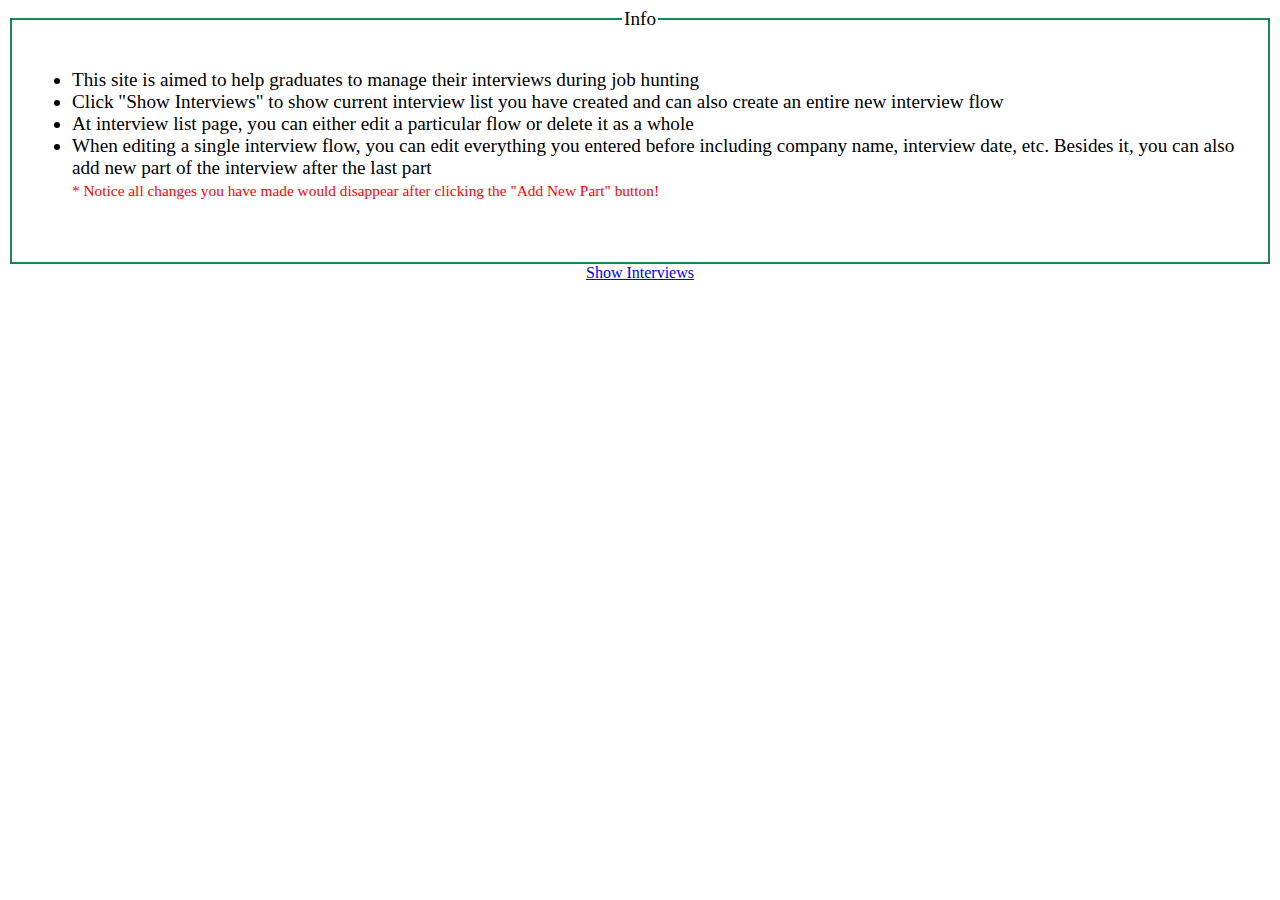
<file: InterviewManager/src/main/resources/templates/index.html>
<!DOCTYPE html>
<html lang="en" xmlns:th="http://www.thymeleaf.org"
      th:replace="~{layout :: layout(~{this :: title}, ~{this :: body})}">
<head>
    <title>Top Page | Interview Manager</title>
</head>

<body>

<fieldset id="tag" class="mt-5" style="border: 2px solid; border-color: #198754; font-size: 120%; padding: 20px;">
    <legend style="text-align: center">Info</legend>
    <ul >
        <li class="mt-2">
            This site is aimed to help graduates to manage their interviews during job hunting
        </li>

        <li class="mt-2">
            Click "Show Interviews" to show current interview list you have created and can also create an entire new
            interview flow
        </li>

        <li class="mt-2">
            At interview list page, you can either edit a particular flow or delete it as a whole
        </li>

        <li class="mt-2">
            When editing a single interview flow, you can edit everything you entered before including company name,
            interview date, etc. Besides it, you can also add new part of the interview after the last part
            <br>
            <span style="color: red; font-size: 80%;">
                * Notice all changes you have made would disappear after clicking the "Add New Part" button!
            </span>
        </li>
    </ul>

    <br>

</fieldset>

<div class="mt-4" style="text-align: center">
    <a href="list.html" class="btn btn-primary" th:href="@{/interviews}">Show Interviews</a>
</div>


</body>
</html>
</file>
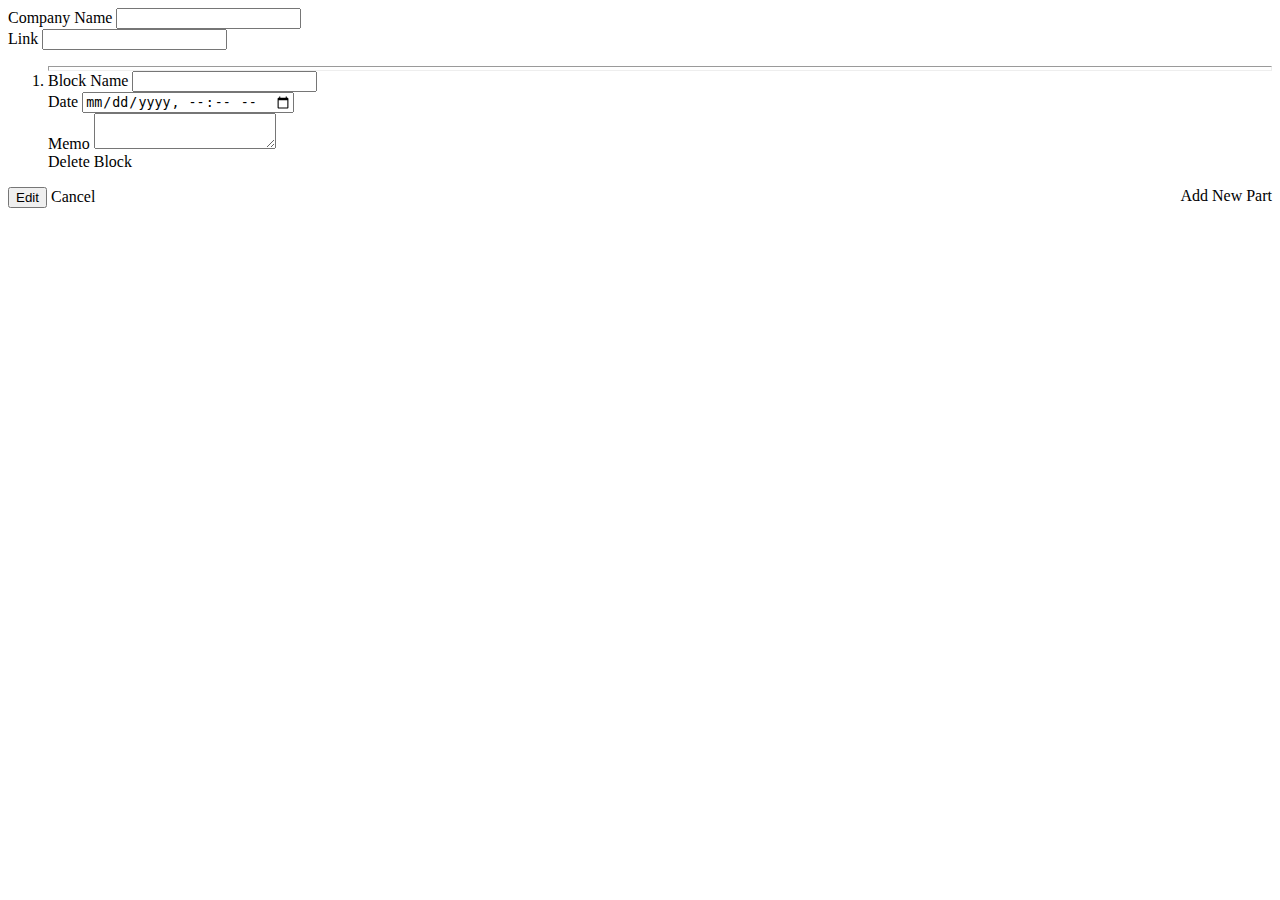
<file: InterviewManager/src/main/resources/templates/edit/editInterview.html>
<!DOCTYPE html>
<html lang="en" xmlns:th="http://www.thymeleaf.org"
      th:replace="~{layout :: layout(~{this :: title}, ~{this :: body})}">
<head>
    <title>Edit Company Information | Interview </title>
</head>

<body>

<div class="mt-5">
    <a th:href="@{/interviews}">
        <i class='far fa-arrow-alt-circle-left' style='font-size:36px'></i>
    </a>
</div>

<form class="mt-5 mb-5" th:action="@{/edit/{companyId}(companyId=${interviewEntity.companyId})}" th:method="put" th:object="${interviewEntity}">
    <div class="mt-3">
        <label for="companyName" class="form-label">Company Name</label>
        <input type="text" id="companyName" class="form-control" required="required" th:value="*{companyName}" th:field="*{companyName}">
    </div>

    <div class="mt-3">
        <label for="link" class="form-label">Link</label>
        <input type="url" id="link" class="form-control" th:value="*{link}" th:field="*{link}">
    </div>

    <ol>
        <li class="mt-3" th:each="block, st: *{blocks}">
            <hr style="margin: 0 auto; color: DarkGreen" size = "5">

            <input type="text" style="display: none" th:value="${block.id}" th:field="*{blocks[__${st.index}__].id}">
            <input type="text" style="display: none" th:value="${block.whichCompanyId}" th:field="*{blocks[__${st.index}__].whichCompanyId}">

            <div class="mt-3">
                <label class="form-label" th:for="|blockName${st.index}|">Block Name</label>
                <input type="text" th:id="|blockName${st.index}|" class="form-control" required="required"
                       th:value="${block.blockName}" th:field="*{blocks[__${st.index}__].blockName}">
            </div>

            <div class="mt-3">
                <label class="form-label" th:for="|date${st.index}|">Date</label>
                <input type="datetime-local" th:id="|date${st.index}|" class="form-control"
                       th:value="${block.dateTime}" th:field="*{blocks[__${st.index}__].dateTime}">
            </div>



            <div class="mt-3">
                <label class="form-label" th:for="|memo${st.index}|">Memo</label>
                <textarea th:id="|memo${st.index}|" class="form-control"
                          th:value="${block.memo}" th:field="*{blocks[__${st.index}__].memo}"></textarea>
            </div>

            <div class="mt-3">
<!--                <a class="btn btn-danger" th:href="@{/delete/block/{companyId}(companyId=${interviewEntity.companyId})/{blockId}(blockId=${block.id})}">-->
                <a class="btn btn-danger" th:href="@{|/delete/block/${interviewEntity.companyId}/${block.id}|}">
                    Delete Block
                </a>
            </div>


        </li>
    </ol>

    <div class="mt-3">
        <a class="btn btn-primary"  style="float: right" th:href="@{/interviews/newPart/{companyId}(companyId=${interviewEntity.companyId})}">Add New Part</a>
    </div>

    <div class="mt-3">
        <button type="submit" class="mx-3 btn btn-success">Edit</button>
        <a class="mx-3 btn btn-secondary" th:href="@{/interviews}">Cancel</a>
    </div>
</form>

</body>
</html>
</file>
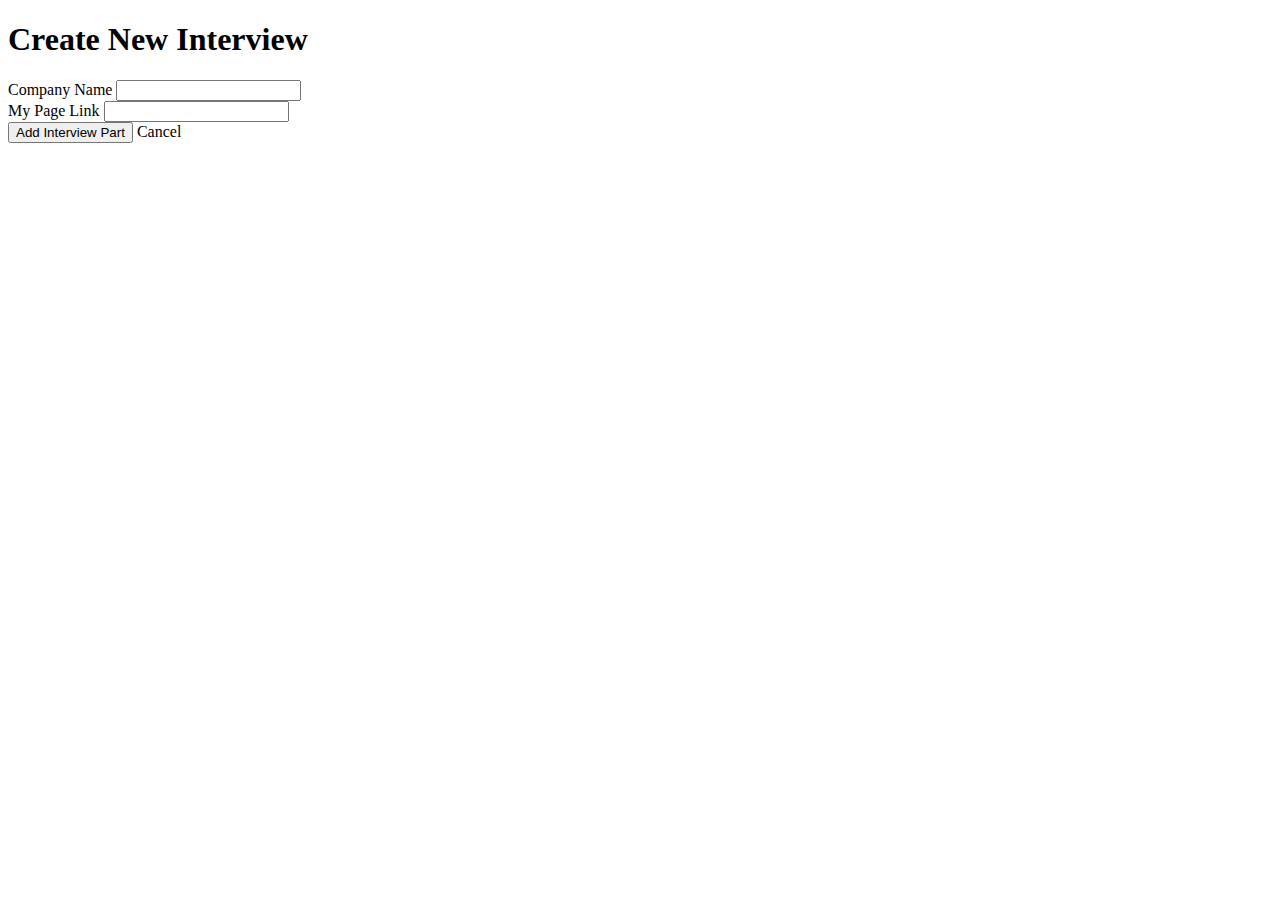
<file: InterviewManager/src/main/resources/templates/interviews/createInterview.html>
<!DOCTYPE html>
<html lang="en" xmlns:th="http://www.thymeleaf.org"
      th:replace="~{layout :: layout(~{this :: title}, ~{this :: body})}">
<head>
    <title>Create New Interview | Interview Manager</title>
    <script>
      let cnt = 0;
    </script>
</head>

<body>

<h1 class="mt-4">Create New Interview</h1>

<div>
    <form action="#" th:action="@{/interviews/postCompany}" id="form" th:method="post" th:object="${interview}">
        <div class="mt-3">
            <label for="companyName" class="form-label">Company Name</label>
            <input type="text" id="companyName" class="form-control" required="required" th:field="*{companyName}">
        </div>

        <div class="mt-3">
            <label for="link" class="form-label">My Page Link</label>
            <input type="url" id="link" class="form-control" th:field="*{link}">
        </div>

        <div class="mt-3">
            <input type="submit" class="btn btn-success" value="Add Interview Part">
            <a th:href="@{/interviews}" class="btn btn-secondary">Cancel</a>
        </div>
    </form>
</div>

</body>
</html>
</file>
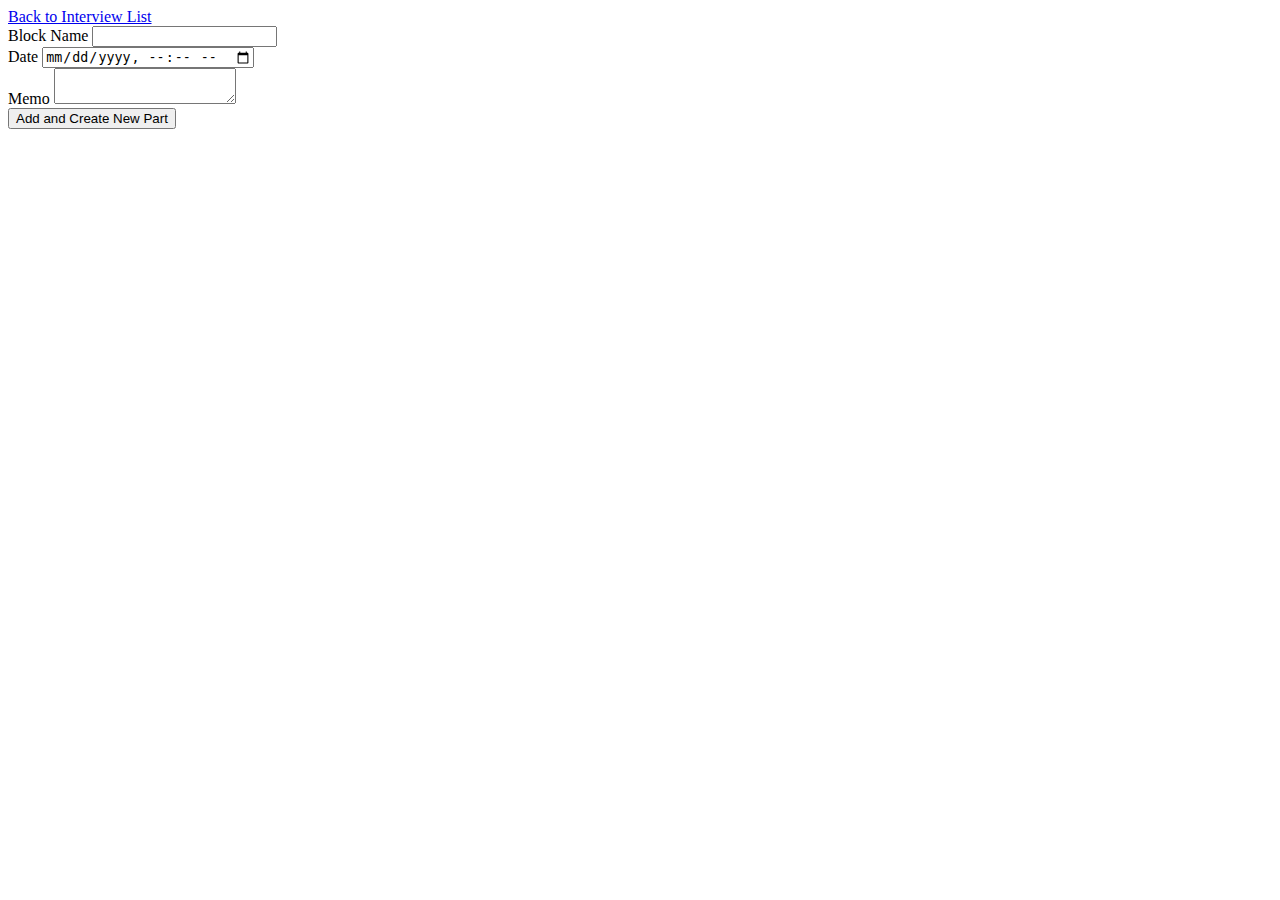
<file: InterviewManager/src/main/resources/templates/interviews/createPart.html>
<!DOCTYPE html>
<html lang="en" xmlns:th="http://www.thymeleaf.org"
      th:replace="~{layout :: layout(~{this :: title}, ~{this :: body})}">
<head>
    <title>Create New Part | Interview Management</title>
</head>

<body>

<a href="list.html" class="btn btn-primary" th:href="@{/interviews}">Back to Interview List</a>

<div>
    <form action="#" th:action="@{/interviews/newPart/{companyId}(companyId=${blockEntity.whichCompanyId})} " th:method="post" th:object="${blockEntity}">
        <div class="mt-3">
            <label for="name" class="form-label">Block Name</label>
            <input type="text" id="name" class="form-control" required="required" th:field="*{blockName}">
        </div>

        <div class="mt-3">
            <label for="date" class="form-label">Date</label>
            <input type="datetime-local" id="date" class="form-control" th:field="*{dateTime}">
        </div>

        <script>
            let now = new Date();
            let dateTime = now.toISOString().slice(0, 16);
            document.getElementById("date").min = dateTime;
        </script>

        <div class="mt-3">
            <label for="memo" class="form-label">Memo</label>
            <textarea id="memo" class="form-control" row="5" th:field="*{memo}"></textarea>
        </div>
        <button type="submit" class="mt-3 btn btn-success">Add and Create New Part</button>
    </form>
</div>

</body>
</html>
</file>
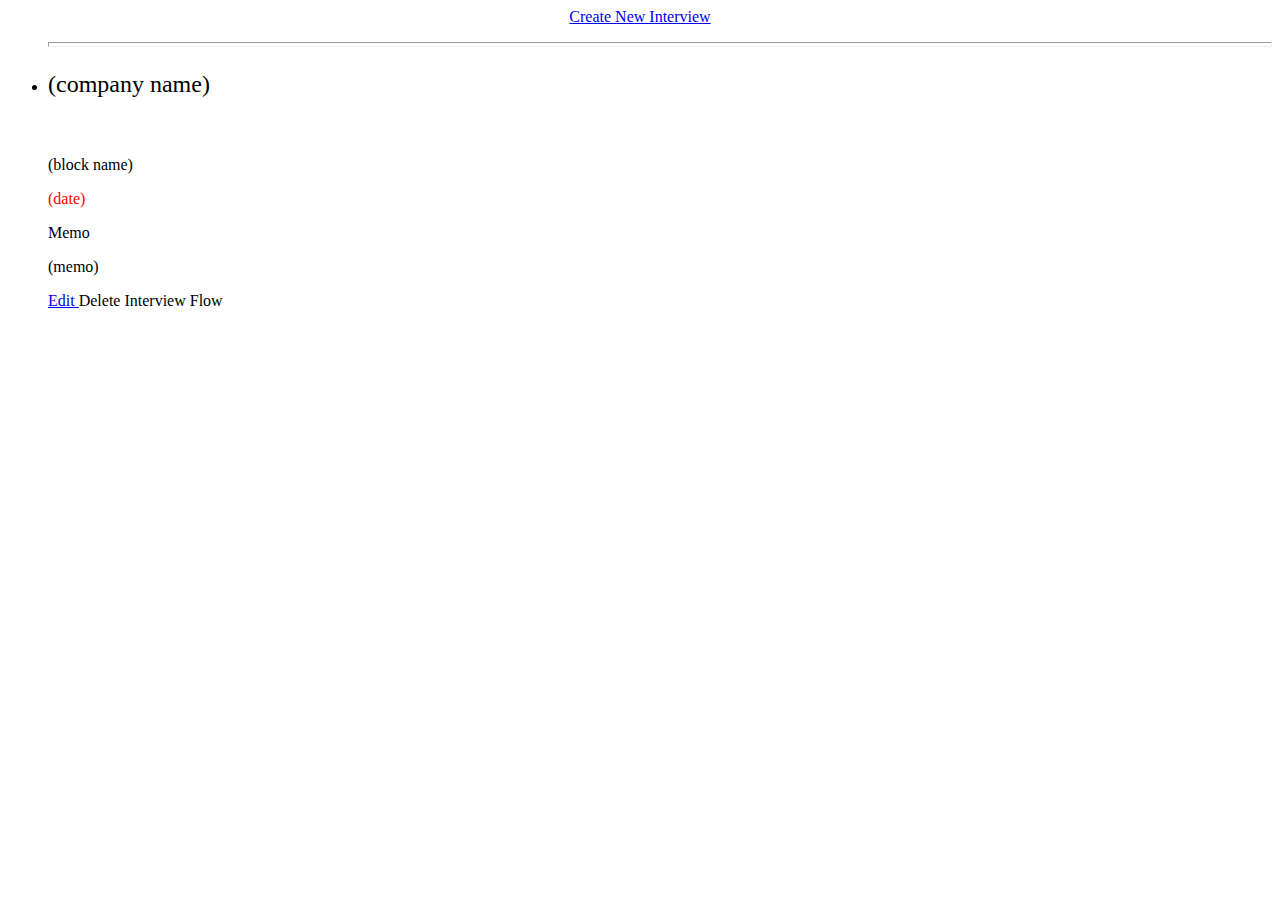
<file: InterviewManager/src/main/resources/templates/interviews/list.html>
<!DOCTYPE html>
<html lang="en" xmlns:th="http://www.thymeleaf.org"
      th:replace="~{layout :: layout(~{this :: title}, ~{this :: body})}">
<head>
    <title>List | Interview Manager</title>

    <script>
      let text = "";
      let link;
    </script>
</head>

<body>

<div class="mt-5">
    <a th:href="@{/}">
        <i class='far fa-arrow-alt-circle-left' style='font-size:36px'></i>
    </a>
</div>

<div class="mt-3" style="text-align: center">
    <a href="createInterview.html" class="btn btn-primary" th:href="@{interviews/create}">Create New Interview</a>
</div>

<ul id="list" style="display: none" class="mt-4 mb-5">
    <li class="text-center mt-5" th:each="interview, st :${interviews}">
        <hr style="margin: 0 auto; color: DarkGreen" size = "5">

        <div class="mt-3">
            <p class="companyBoard text-center" style="font-size: 150%;" th:text="${interview.companyName}">(company name)</p>
            <script th:inline="javascript">
                text = "";
                link = [[${interview.link}]];
                if(link != null){
                  text += "<a href=\"" + link + "\" class=\"center mt-3\" target=\"_blank\" rel=\"noopener noreferrer\"> My Page </a>";
                }
                document.write(text);
            </script>

            <div th:each="block: ${interview.blocks}">
                <img class="mt-3" style="margin: 0 auto;" th:src="@{/images/down.png}">

                <p class="blockBoard mt-4" th:text="${block.blockName}">(block name)</p>
                <p style="color: red" class="mt-2" th:text="${block.dateTime}">(date)</p>

                <div class="acco mt-5">
                    <div class="accordion">
                        <p>Memo</p>
                    </div>
                    <div class="panel">
                        <p th:text="${block.memo}">(memo)</p>
                    </div>
                </div>
            </div>

            <script>
                var acc = document.getElementsByClassName('accordion');
                var i;
                for ( i = 0; i < acc.length; i++ ){
                  acc[i].onclick = function() {
                    this.classList.toggle('active');
                    var panel = this.nextElementSibling;
                    if ( panel.style.maxHeight ){
                      panel.style.maxHeight = null;
                    } else {
                     panel.style.maxHeight = panel.scrollHeight + 'px';
                    }
                  }
                }
            </script>
        </div>

        <div class="mt-3">
            <a href="editCompany.html" class="btn btn-primary mx-3" th:href="@{/edit/{companyId}(companyId=${interview.companyId})}">
                Edit
            </a>

            <a class="btn btn-danger mx-3" th:href="@{/delete/company/{companyId}(companyId=${interview.companyId})}">Delete Interview Flow</a>
        </div>

    </li>
</ul>

<script th:inline="javascript">
    var element = document.getElementById("list");

    if(element.innerHTML.length == 6){
      text = "<div class=\"mt-5\" style=\"text-align: center\"> <h3>You haven't created any interview flow! <br> Let's try it out!</h3></div>";
      document.write(text);
    }
    else{
      element.style.display = 'block';
    }
</script>


</body>
</html>
</file>
